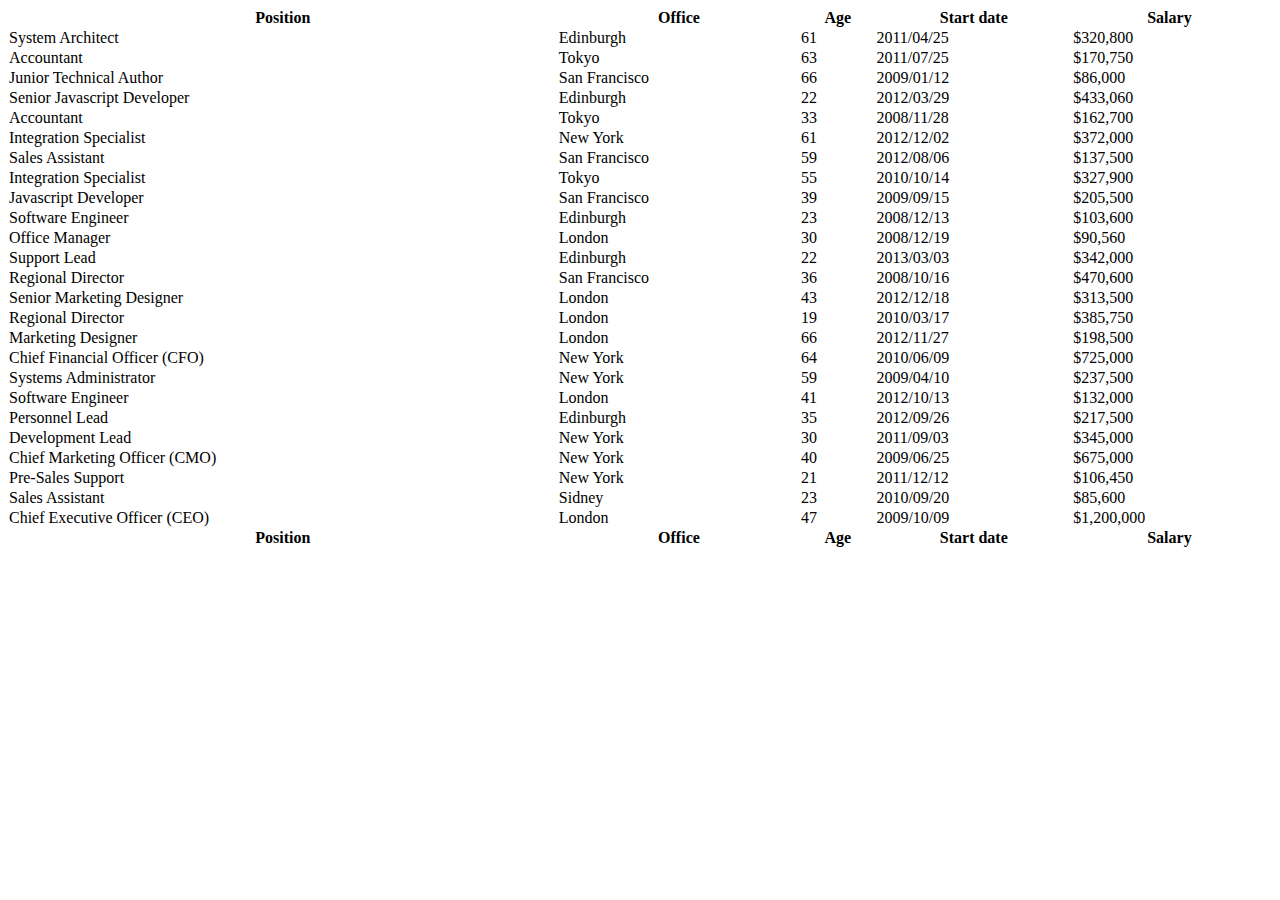
<file: src/main/resources/templates/admin.html>
<!DOCTYPE HTML>
<html xmlns:layout="http://www.w3.org/1999/xhtml"
	xmlns:th="http://www.thymeleaf.org"
	layout:decorate="~{fragments/layout-admin}">

<head>
<meta charset="UTF-8">
<title>Quản trị</title>
</head>

<body>
	<div layout:fragment="content">
		<div class="container">
			<table id="dt-basic-checkbox" class="table" cellspacing="0"
				width="100%">
				<thead>
					<tr>
						<th class="th-sm">Position</th>
						<th class="th-sm">Office</th>
						<th class="th-sm">Age</th>
						<th class="th-sm">Start date</th>
						<th class="th-sm">Salary</th>
						<th></th>
					</tr>
				</thead>
				<tbody>
					<tr>

						<td>System Architect</td>
						<td>Edinburgh</td>
						<td>61</td>
						<td>2011/04/25</td>
						<td>$320,800</td>
						<td><i class="fas fa-edit"></i> <i class="fas fa-trash"></i></td>
					</tr>
					<tr>

						<td>Accountant</td>
						<td>Tokyo</td>
						<td>63</td>
						<td>2011/07/25</td>
						<td>$170,750</td>
						<td><i class="fas fa-edit"></i> <i class="fas fa-trash"></i></td>
					</tr>
					<tr>

						<td>Junior Technical Author</td>
						<td>San Francisco</td>
						<td>66</td>
						<td>2009/01/12</td>
						<td>$86,000</td>
						<td><i class="fas fa-edit"></i> <i class="fas fa-trash"></i></td>
					</tr>
					<tr>

						<td>Senior Javascript Developer</td>
						<td>Edinburgh</td>
						<td>22</td>
						<td>2012/03/29</td>
						<td>$433,060</td>
						<td><i class="fas fa-edit"></i> <i class="fas fa-trash"></i></td>
					</tr>
					<tr>

						<td>Accountant</td>
						<td>Tokyo</td>
						<td>33</td>
						<td>2008/11/28</td>
						<td>$162,700</td>
						<td><i class="fas fa-edit"></i> <i class="fas fa-trash"></i></td>
					</tr>
					<tr>


						<td>Integration Specialist</td>
						<td>New York</td>
						<td>61</td>
						<td>2012/12/02</td>
						<td>$372,000</td>
						<td><i class="fas fa-edit"></i> <i class="fas fa-trash"></i></td>
					</tr>
					<tr>

						<td>Sales Assistant</td>
						<td>San Francisco</td>
						<td>59</td>
						<td>2012/08/06</td>
						<td>$137,500</td>
						<td><i class="fas fa-edit"></i> <i class="fas fa-trash"></i></td>
					</tr>
					<tr>

						<td>Integration Specialist</td>
						<td>Tokyo</td>
						<td>55</td>
						<td>2010/10/14</td>
						<td>$327,900</td>
						<td><i class="fas fa-edit"></i> <i class="fas fa-trash"></i></td>
					</tr>
					<tr>

						<td>Javascript Developer</td>
						<td>San Francisco</td>
						<td>39</td>
						<td>2009/09/15</td>
						<td>$205,500</td>
						<td><i class="fas fa-edit"></i> <i class="fas fa-trash"></i></td>
					</tr>
					<tr>

						<td>Software Engineer</td>
						<td>Edinburgh</td>
						<td>23</td>
						<td>2008/12/13</td>
						<td>$103,600</td>
						<td><i class="fas fa-edit"></i> <i class="fas fa-trash"></i></td>
					</tr>
					<tr>

						<td>Office Manager</td>
						<td>London</td>
						<td>30</td>
						<td>2008/12/19</td>
						<td>$90,560</td>
						<td><i class="fas fa-edit"></i> <i class="fas fa-trash"></i></td>
					</tr>
					<tr>

						<td>Support Lead</td>
						<td>Edinburgh</td>
						<td>22</td>
						<td>2013/03/03</td>
						<td>$342,000</td>
						<td><i class="fas fa-edit"></i> <i class="fas fa-trash"></i></td>
					</tr>
					<tr>

						<td>Regional Director</td>
						<td>San Francisco</td>
						<td>36</td>
						<td>2008/10/16</td>
						<td>$470,600</td>
						<td><i class="fas fa-edit"></i> <i class="fas fa-trash"></i></td>
					</tr>
					<tr>

						<td>Senior Marketing Designer</td>
						<td>London</td>
						<td>43</td>
						<td>2012/12/18</td>
						<td>$313,500</td>
						<td><i class="fas fa-edit"></i> <i class="fas fa-trash"></i></td>
					</tr>
					<tr>


						<td>Regional Director</td>
						<td>London</td>
						<td>19</td>
						<td>2010/03/17</td>
						<td>$385,750</td>
						<td><i class="fas fa-edit"></i> <i class="fas fa-trash"></i></td>
					</tr>
					<tr>

						<td>Marketing Designer</td>
						<td>London</td>
						<td>66</td>
						<td>2012/11/27</td>
						<td>$198,500</td>
						<td><i class="fas fa-edit"></i> <i class="fas fa-trash"></i></td>
					</tr>
					<tr>

						<td>Chief Financial Officer (CFO)</td>
						<td>New York</td>
						<td>64</td>
						<td>2010/06/09</td>
						<td>$725,000</td>
						<td><i class="fas fa-edit"></i> <i class="fas fa-trash"></i></td>
					</tr>
					<tr>

						<td>Systems Administrator</td>
						<td>New York</td>
						<td>59</td>
						<td>2009/04/10</td>
						<td>$237,500</td>
						<td><i class="fas fa-edit"></i> <i class="fas fa-trash"></i></td>
					</tr>
					<tr>

						<td>Software Engineer</td>
						<td>London</td>
						<td>41</td>
						<td>2012/10/13</td>
						<td>$132,000</td>
						<td><i class="fas fa-edit"></i> <i class="fas fa-trash"></i></td>
					</tr>
					<tr>

						<td>Personnel Lead</td>
						<td>Edinburgh</td>
						<td>35</td>
						<td>2012/09/26</td>
						<td>$217,500</td>
						<td><i class="fas fa-edit"></i> <i class="fas fa-trash"></i></td>
					</tr>
					<tr>

						<td>Development Lead</td>
						<td>New York</td>
						<td>30</td>
						<td>2011/09/03</td>
						<td>$345,000</td>
						<td><i class="fas fa-edit"></i> <i class="fas fa-trash"></i></td>
					</tr>
					<tr>

						<td>Chief Marketing Officer (CMO)</td>
						<td>New York</td>
						<td>40</td>
						<td>2009/06/25</td>
						<td>$675,000</td>
						<td><i class="fas fa-edit"></i> <i class="fas fa-trash"></i></td>
					</tr>
					<tr>

						<td>Pre-Sales Support</td>
						<td>New York</td>
						<td>21</td>
						<td>2011/12/12</td>
						<td>$106,450</td>
						<td><i class="fas fa-edit"></i> <i class="fas fa-trash"></i></td>
					</tr>
					<tr>

						<td>Sales Assistant</td>
						<td>Sidney</td>
						<td>23</td>
						<td>2010/09/20</td>
						<td>$85,600</td>
						<td><i class="fas fa-edit"></i> <i class="fas fa-trash"></i></td>
					</tr>
					<tr>

						<td>Chief Executive Officer (CEO)</td>
						<td>London</td>
						<td>47</td>
						<td>2009/10/09</td>
						<td>$1,200,000</td>
						<td><i class="fas fa-edit"></i> <i class="fas fa-trash"></i></td>
					</tr>
				</tbody>
				<tfoot>
					<tr>
						<th>Position</th>
						<th>Office</th>
						<th>Age</th>
						<th>Start date</th>
						<th>Salary</th>
						<th></th>
					</tr>
				</tfoot>
			</table>
		</div>
	</div>
</body>

</html>
</file>
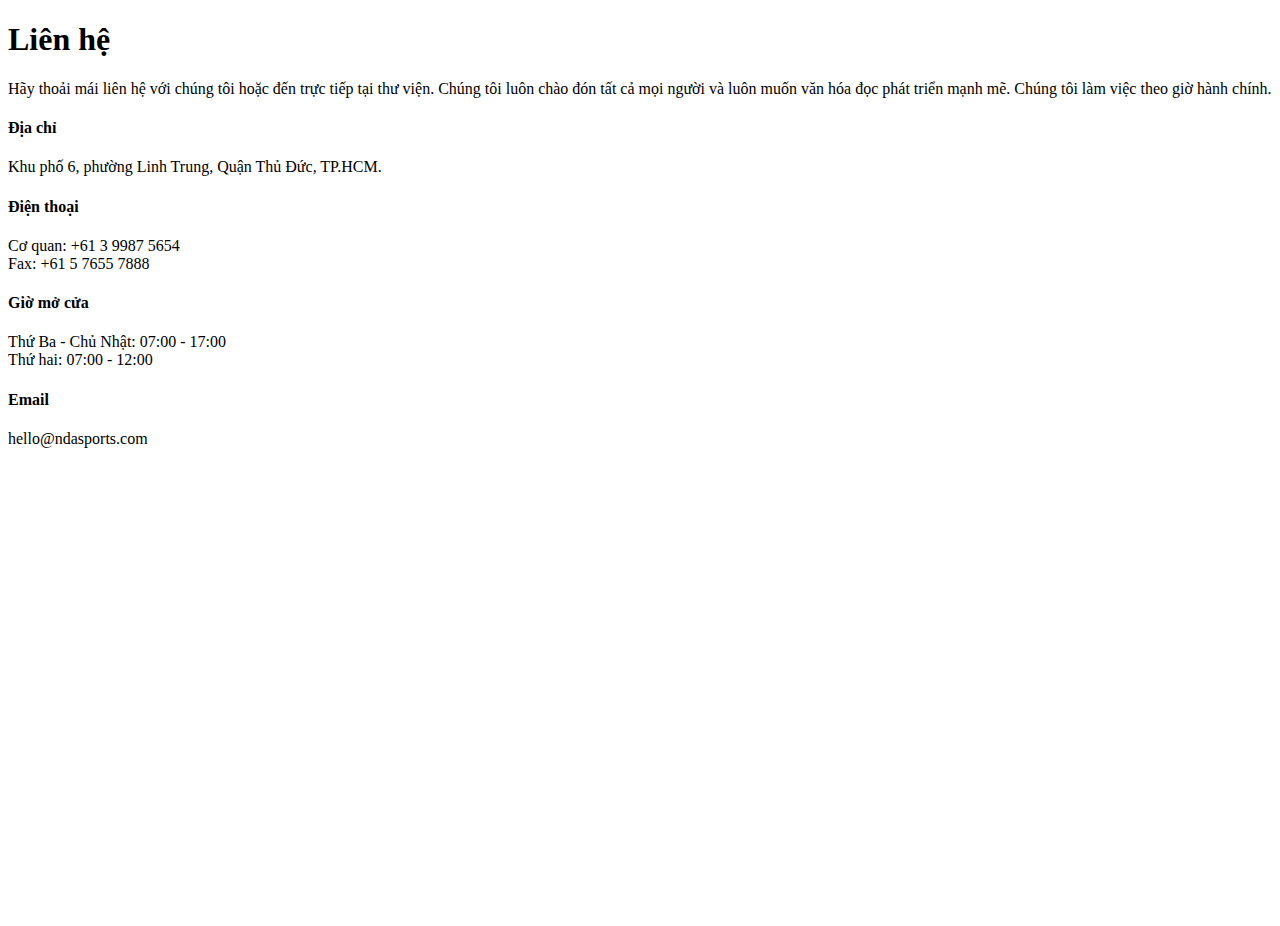
<file: src/main/resources/templates/contact.html>
<!DOCTYPE HTML>
<html xmlns:layout="http://www.w3.org/1999/xhtml"
	xmlns:th="http://www.thymeleaf.org"
	layout:decorate="~{fragments/layout-main}">

<head>
<meta charset="UTF-8">
<title>Liên hệ</title>
</head>

<body>
	<div layout:fragment="content">
		<div class="jumbotron">
			<h1 class="display-4">Liên hệ</h1>
			<div class="mb-5">Hãy thoải mái liên hệ với chúng tôi hoặc đến
				trực tiếp tại thư viện. Chúng tôi luôn chào đón tất cả mọi người và
				luôn muốn văn hóa đọc phát triển mạnh mẽ. Chúng tôi làm việc theo
				giờ hành chính.</div>
			<div class="row">
				<div class="col-md">
					<div class="row">
						<div class="col-2">
							<i class=" fa fa-map-marker fa-2x text-muted"></i>
						</div>
						<div class="col">
							<h4>Địa chỉ</h4>
							<p>Khu phố 6, phường Linh Trung, Quận Thủ Đức, TP.HCM.</p>
						</div>
					</div>
				</div>
				<div class="col">
					<div class="row">
						<div class="col-2">
							<i class=" fa fa-phone fa-2x text-muted"></i>
						</div>
						<div class="col">
							<h4>Điện thoại</h4>
							<p>
								Cơ quan: +61 3 9987 5654 <br>Fax: +61 5 7655 7888
							</p>
						</div>
					</div>
				</div>
			</div>
			<div class="row">
				<div class="col-md">
					<div class="row">
						<div class="col-2">
							<i class="fa fa-clock-o fa-2x text-muted"></i>
						</div>
						<div class="col">
							<h4>Giờ mở cửa</h4>
							<p>
								Thứ Ba - Chủ Nhật: 07:00 - 17:00<br>Thứ hai: 07:00 - 12:00
							</p>
						</div>
					</div>
				</div>
				<div class="col-md">
					<div class="row">
						<div class="col-2">
							<i class="fa fa-envelope fa-2x text-muted"></i>
						</div>
						<div class="col">
							<h4>Email</h4>
							<p>hello@ndasports.com</p>
						</div>
					</div>
				</div>
			</div>
		</div>
		<iframe
			src="https://www.google.com/maps/embed?pb=!1m18!1m12!1m3!1d25423.24799377403!2d106.78805222469917!3d10.878858650233399!2m3!1f0!2f0!3f0!3m2!1i1024!2i768!4f13.1!3m3!1m2!1s0x317527602e9022ef%3A0x4447d13418a1f75b!2zVGjGsCB2aeG7h24gxJDhuqFpIGjhu41jIE7DtG5nIEzDom0gVFAuSENN!5e0!3m2!1sen!2s!4v1597052558799!5m2!1sen!2s"
			class="w-100" height="450" style="border: 0;" aria-hidden="false"
			tabindex="0"></iframe>

	</div>
</body>
</html>
</file>
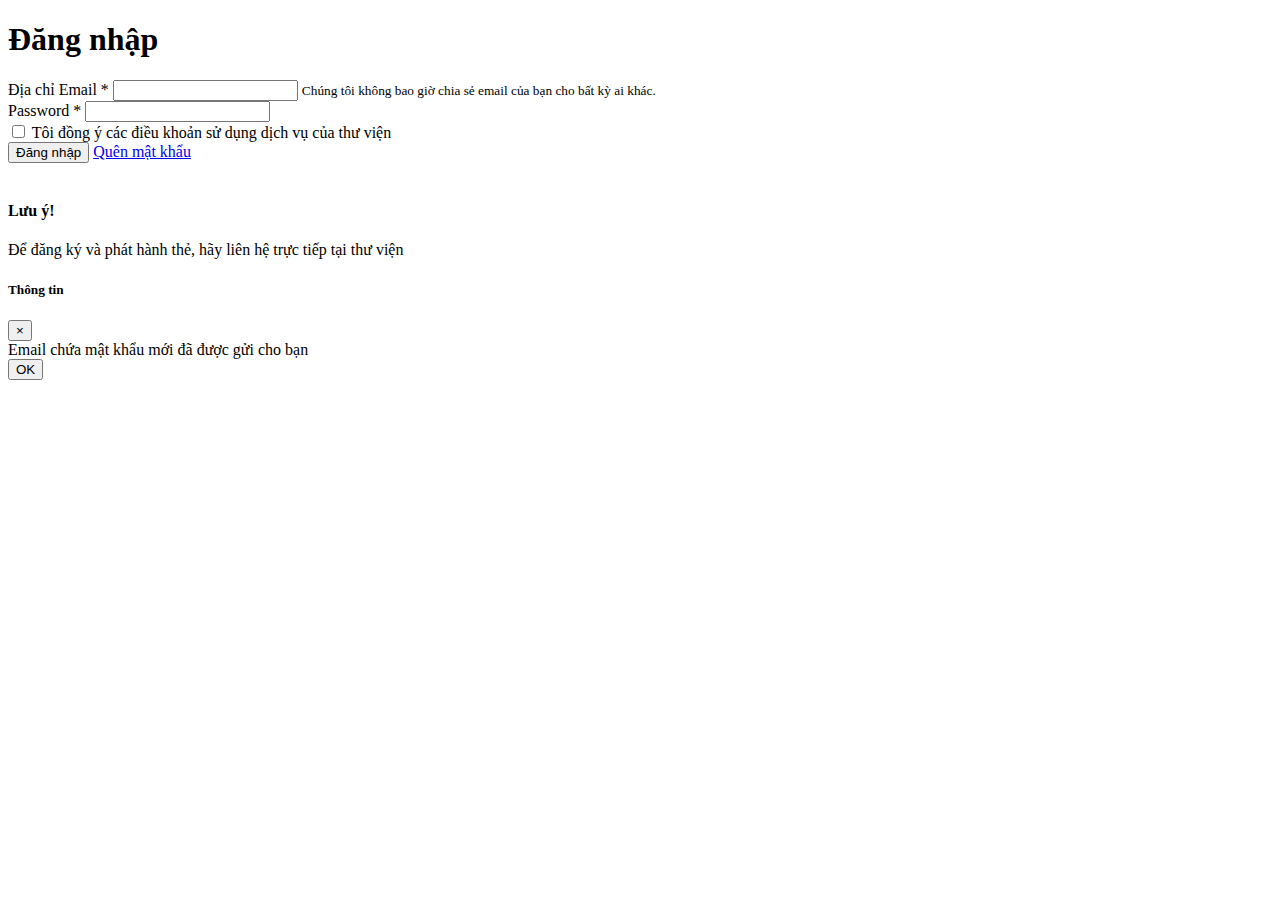
<file: src/main/resources/templates/login.html>
<!DOCTYPE HTML>
<html xmlns:layout="http://www.w3.org/1999/xhtml"
	xmlns:th="http://www.thymeleaf.org"
	layout:decorate="~{fragments/layout-main}">

<head>
<meta charset="UTF-8">
<title>Đăng nhập</title>
</head>

<body>
	<div layout:fragment="content" class="jumbotron">
		<form th:action="@{~/login}" th:object="${user}" method="post">
			<h1 class="display-4">Đăng nhập</h1>
			<div class="form-group">
				<label for="inputEmail">Địa chỉ Email *</label> <input type="email"
					class="form-control" id="inputEmail" aria-describedby="emailHelp"
					th:field="*{email}" required="required"> <small
					id="emailHelp" class="form-text text-muted">Chúng tôi không
					bao giờ chia sẻ email của bạn cho bất kỳ ai khác.</small>

			</div>
			<div class="form-group">
				<label for="inputPassword">Password *</label> <input type="password"
					class="form-control" id="inputPassword" required="required"
					th:field="*{password}">
			</div>
			<div class="form-group form-check">
				<input type="checkbox" class="form-check-input" id="chkAccept"
					required="required"> <label class="form-check-label"
					for="chkAccept">Tôi đồng ý các điều khoản sử dụng dịch vụ
					của thư viện</label>
			</div>

			<button type="submit" class="btn btn-primary">
				<i class="fas fa-sign-in-alt"></i> Đăng nhập
			</button>
			<a href="reset" class="text-primary" data-toggle="modal"
				data-target="#modelResetPass"><i class="far fa-lightbulb"></i>
				Quên mật khẩu</a>
		</form>
		<br>
		<div class="alert alert-info" role="alert">
			<h4 class="alert-heading">
				<i class="far fa-flag"></i> Lưu ý!
			</h4>
			<p class="mb-0">Để đăng ký và phát hành thẻ, hãy liên hệ trực
				tiếp tại thư viện</p>
		</div>

		<div class="modal fade" id="modelResetPass" tabindex="-1"
			aria-labelledby="labelResetPass" aria-hidden="true">
			<div class="modal-dialog">
				<div class="modal-content">
					<div class="modal-header">
						<h5 class="modal-title" id="labelResetPass">
							<i class="far fa-comment-dots"></i> Thông tin
						</h5>
						<button type="button" class="close" data-dismiss="modal"
							aria-label="Close">
							<span aria-hidden="true">&times;</span>
						</button>
					</div>
					<div class="modal-body">Email chứa mật khẩu mới đã được gửi
						cho bạn</div>
					<div class="modal-footer">
						<button type="button" class="btn btn-primary" data-dismiss="modal">OK</button>
					</div>
				</div>
			</div>
		</div>
	</div>
</body>

</html>
</file>
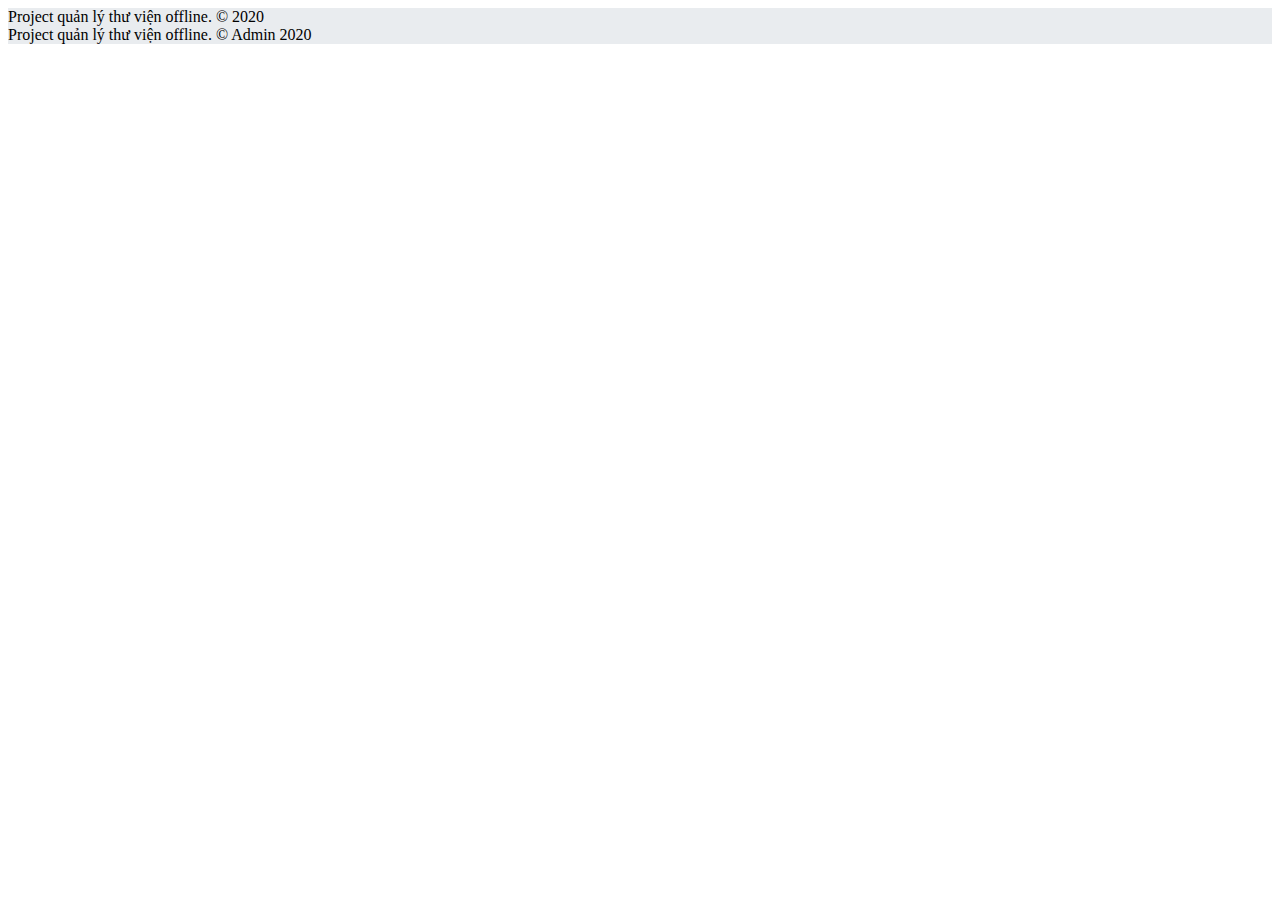
<file: src/main/resources/templates/fragments/footer.html>
<!DOCTYPE html>
<html xmlns:th="http://www.w3.org/1999/xhtml">

<head>
<meta charset="UTF-8">
</head>

<body class="container-fluid ">
	<div th:fragment="footer" style="background-color: #e9ecef">
		<div class="text-center">
			<span class="text-muted"> Project quản lý thư viện offline.
				&copy; 2020 </span>
		</div>
	</div>

	<div th:fragment="footer-admin" style="background-color: #e9ecef">
		<div class="text-center">
			<span class="text-muted"> Project quản lý thư viện offline.
				&copy; Admin 2020 </span>
		</div>
	</div>
</body>
</html>
</file>
